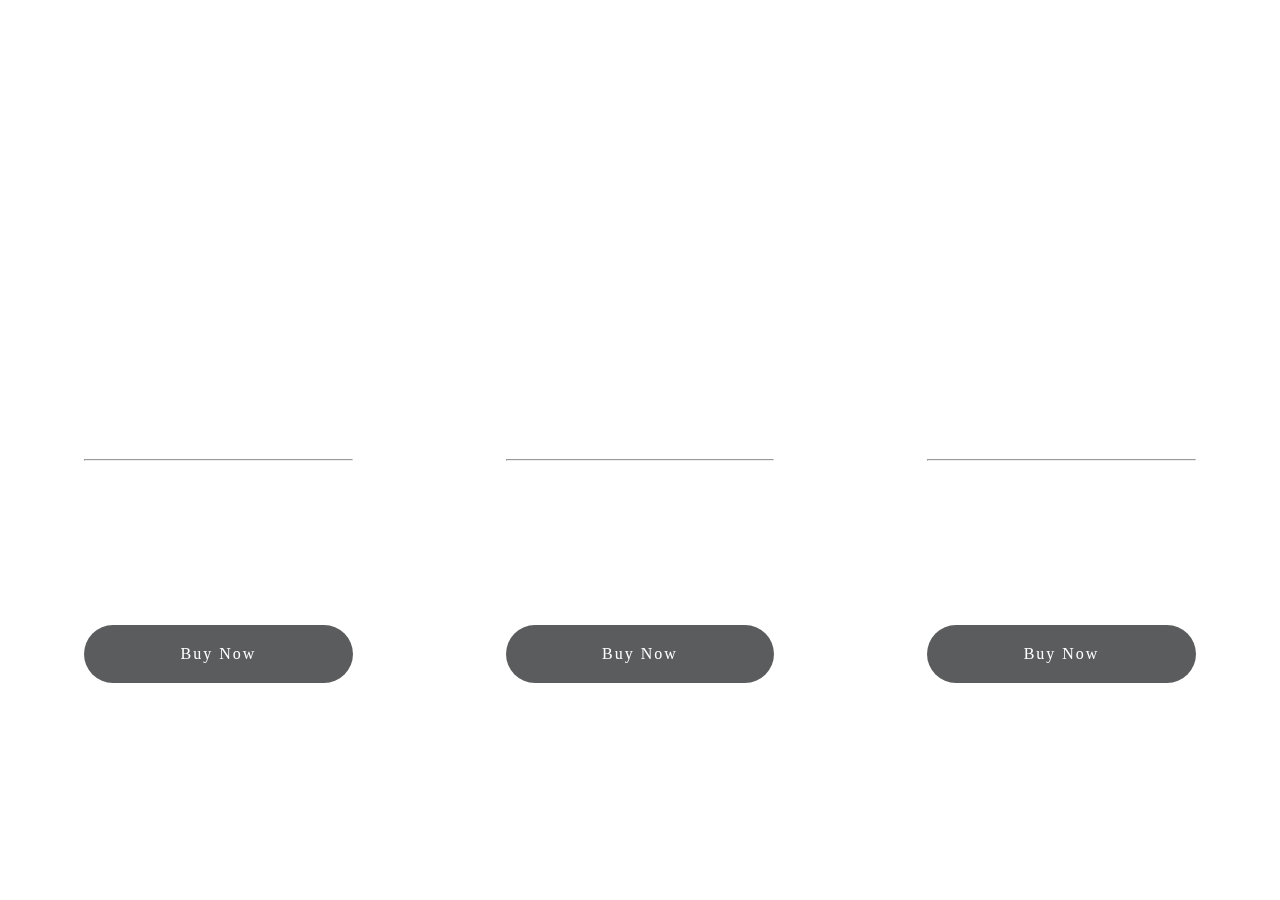
<file: disc/index.html>
<!DOCTYPE html>
<html lang="en" >
<head>
  <meta charset="UTF-8">
  <title>CodePen - Responsive Pricing Table UI</title>
  <link rel='stylesheet' href='https://cdnjs.cloudflare.com/ajax/libs/font-awesome/5.15.3/css/all.min.css'><link rel="stylesheet" href="./style.css">

</head>
<body>
<!-- partial:index.partial.html -->
<div class="container">
        <div class="grid">
            <div class="card">
                <h2 class="card_title">Student</h2>
                <p class="pricing">20$<span class="small">/per month</span></p>
                <p>Save $9</p>
                <hr>
                <ul class="features">
                    <li>One account</li>
                    <li>Unlimited songs</li>
                    <li>Customized playlist</li>
                </ul>
                <a href="#" class="cta_btn">Buy Now</a>
            </div>
            <div class="card">
                <h2 class="card_title">Personal</h2>
                <p class="pricing">39$<span class="small">/per month</span></p>
                <p>Save $15</p>
                <hr>
                <ul class="features">
                    <li>One account</li>
                    <li>Unlimited songs</li>
                    <li>Customized playlist</li>
                </ul>
                 <a href="#" class="cta_btn">Buy Now</a>
            </div>
            <div class="card">
                <h2 class="card_title">Family</h2>
                <p class="pricing">60$<span class="small">/per month</span></p>
                <p>Save $25</p>
                <hr>
                <ul class="features">
                    <li>Six account</li>
                    <li>Unlimited songs</li>
                    <li>Customized playlist</li>
                </ul>
                 <a href="#" class="cta_btn">Buy Now</a>
            </div>
        </div>
    </div>
<!--<a href="https://youtu.be/RLReK22LWTo" target="_blank" class="link">Watch on youtube <i class="fab fa-youtube"></i></a>-->
<!-- partial -->
  
</body>
</html>
</file>
<file: disc/style.css>
* {
    margin: 0;
    padding: 0;
    box-sizing: border-box;
}

body {
    min-height: 100vh;
    background: url("https://images.unsplash.com/photo-1598125443421-779f98323fe4?ixid=MnwxMjA3fDB8MHxwaG90by1wYWdlfHx8fGVufDB8fHx8&ixlib=rb-1.2.1&auto=format&fit=crop&w=1050&q=80");
    background-repeat: no-repeat;
    background-size: cover;
    color: white;
    font-family: Roboto;
    font-size: 16px;
}

.container {
    max-width: 1320px;
    margin: 0 auto;
    padding: 0 2rem;
    height: 100%;
}

.grid {
    display: grid;
    grid-template-columns: 1fr 1fr 1fr;
    gap: 4%;
    padding: 12% 0;
}

.card {
    padding: 50px;
    background: rgba(255, 255, 255, 0.1);
    border: 2px solid rgba(255, 255, 255, 0.2);
    backdrop-filter: blur(10px);
    border-radius: 25px;
}

.card_title {
    font-weight: normal;
    font-size: 36px;
    margin-bottom: 20px;
}

.pricing {
    font-weight: normal;
    font-size: 96px;
}

.pricing .small {
    font-size: 16px;
}

hr {
    margin-top: 70px;
}

.features {
    margin: 40px 0;
    list-style-position: inside;
}

.features li {
    padding-bottom: 10px;
}

a.cta_btn {
    width: 100%;
    display: inline-block;
    text-align: center;
    background: rgba(21, 23, 24, 0.7);
    border-radius: 29px;
    padding: 20px 0;
    color: white;
    text-decoration: none;
    letter-spacing: 2px;
    transition: background .3s ease;
}

a.cta_btn:hover {
    background: #000;
}
.link {
    position: fixed;
    background-color: #D12322;
    padding: 23px 40px;
    right: -99px;
    border-radius: 5px;
    top: 50%;
    transform: translateY(-50%);
    transform: rotate(-90deg);
    font-size: 18px;
    font-weight: 500;
    color: #FFF;
    text-decoration: none;
    text-transform: capitalize;
    transition: all .1s ease-in-out;
}

.link i {
    padding-left: 7px;
}

.link:hover {
    text-decoration: underline;
    background-color: black;
}
@media only screen and (max-width: 1024px) {
    .grid {
        grid-template-columns: 1fr 1fr;
        gap: 2%;

    }
}

@media only screen and (max-width: 425px) {
    .grid {
        grid-template-columns: 1fr;
        gap: 2%;
        padding-bottom: 25%;
    }

    .container {
        padding: 0 1rem;
    }

    body {
        font-size: 14px;
    }

    .card {
        padding: 30px;
    }

    .card_title {
        font-size: 24px;
        margin-bottom: 12px;
    }

    .pricing {
        font-size: 52px;
    }

    hr {
        margin-top: 50px;
    }

    a.cta_btn {
        font-size: 11px;
    }
}
</file>
